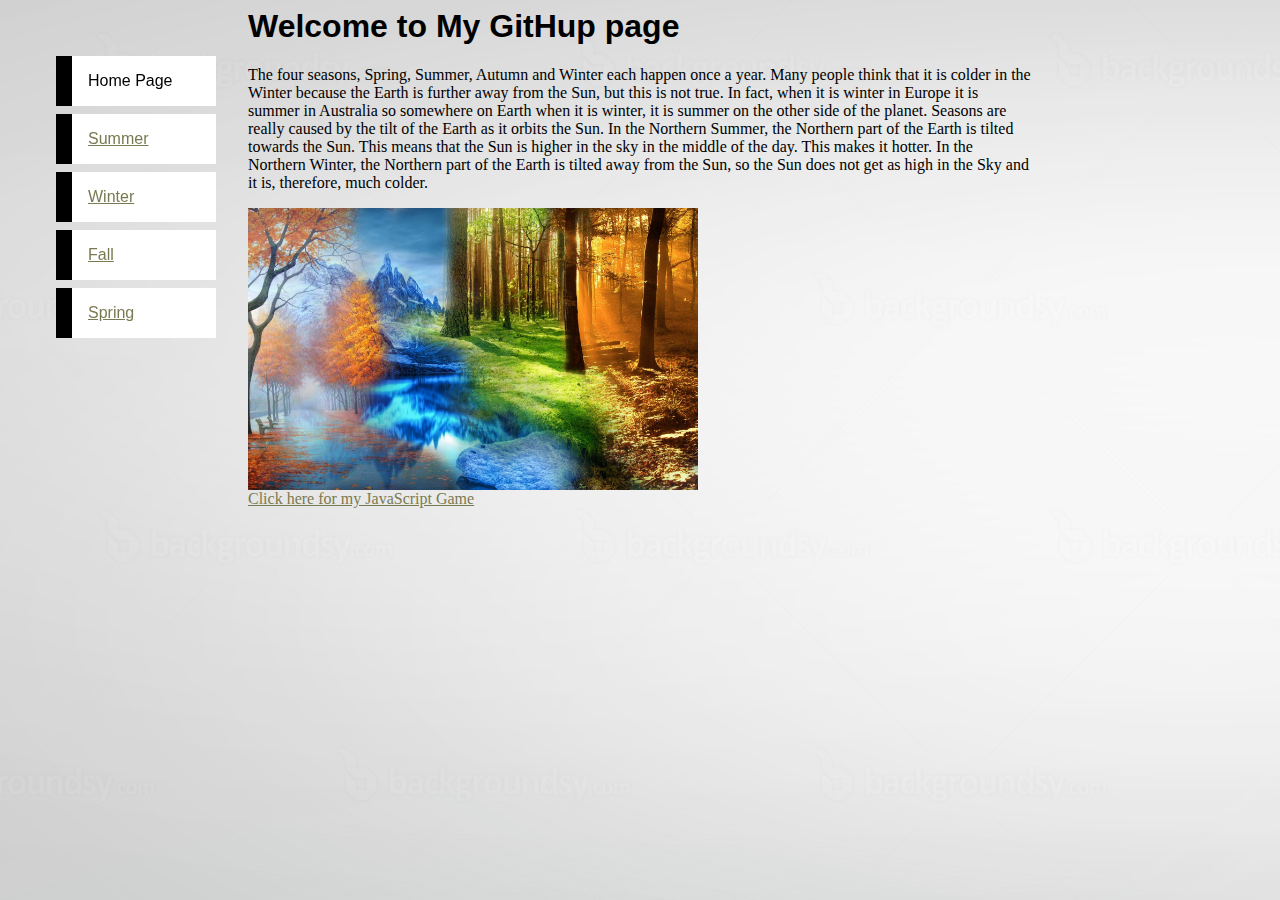
<file: index.html>
<html>
<head>

   <!-- Created by Ghadah Alzamel copyright 2016 -->

   <title>Welcome to the fourth-seasons in GitHup</title>

   <meta charset ="UTF-8">
   <link rel = "stylesheet" href ="css/mystyle.css">
   

</head>
<body>
  <ul class ="navbar">

    <li>Home Page</li>
    <li><a href= "pages/summer.html">Summer</a></li>
    <li><a href= "pages/winter.html">Winter</a></li> 
    <li><a href= "pages/fall.html">Fall</a></li>
    <li><a href= "pages/spring.html">Spring</a></li> 

    
    


</ul>






 <h1>Welcome to My GitHup page</h1>


 

<p>

The four seasons, Spring, Summer, Autumn and Winter each happen once a year. Many people think that it is colder in the Winter because the Earth is further away from the Sun, but this is not true. In fact, when it is winter in Europe it is summer in Australia so somewhere on Earth when it is winter, it is summer on the other side of the planet.

Seasons are really caused by the tilt of the Earth as it orbits the Sun. In the Northern Summer, the Northern part of the Earth is tilted towards the Sun. This means that the Sun is higher in the sky in the middle of the day. This makes it hotter. In the Northern Winter, the Northern part of the Earth is tilted away from the Sun, so the Sun does not get as high in the Sky and it is, therefore, much colder.



</p>
 <img src="images/seasons.jpg" width=450>

 
<br>

<a href = "js/gamepage.html" target = "_blank">Click here for my JavaScript Game</a>
</body>

 
</html>
</file>
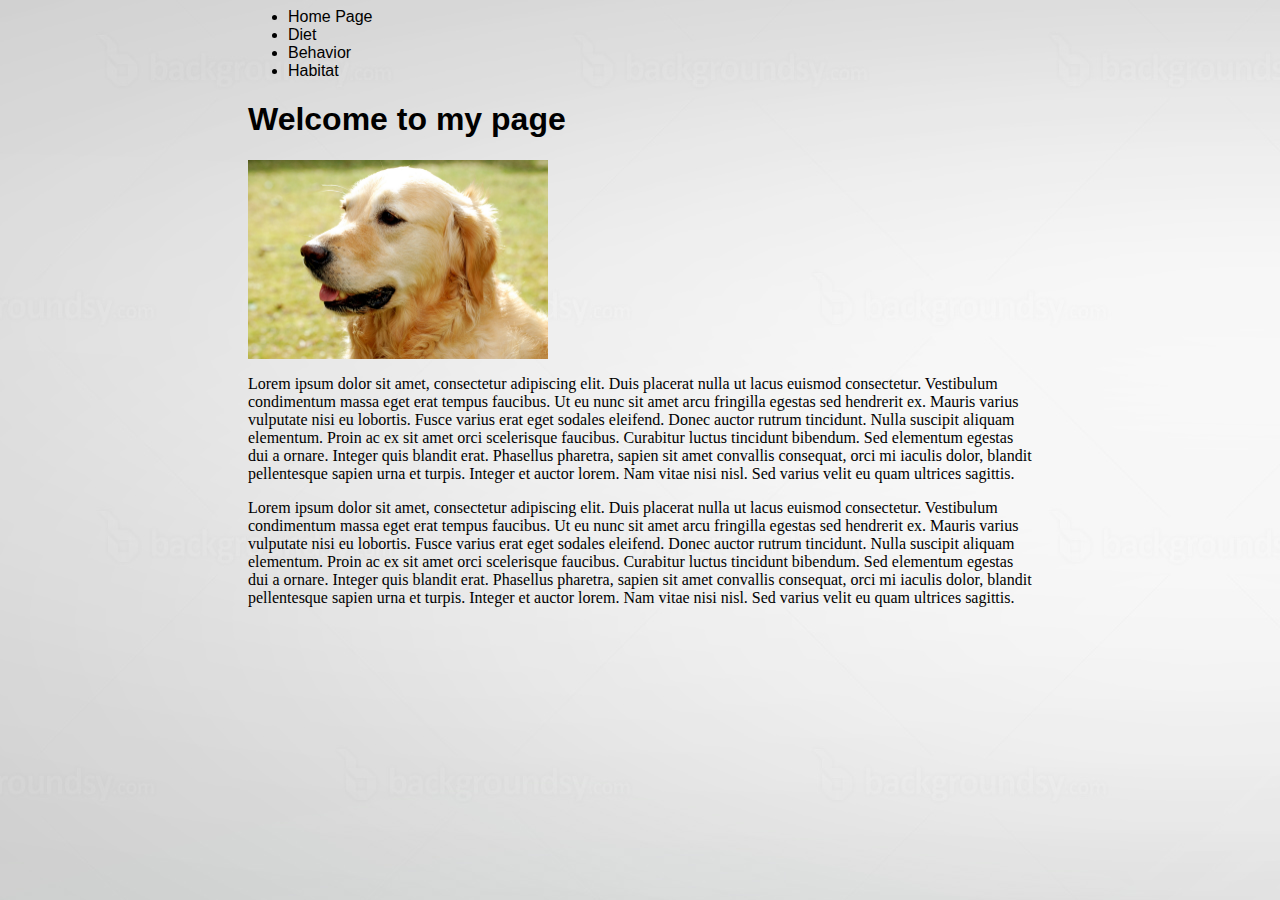
<file: untitled text 3.html>
<html>
<head>

   <!-- Created by Ghadah Alzamel copyright 2016 -->

   <title>Welcome to my page</title>

   <meta charset ="UTF-8">
   <link rel = "stylesheet" href ="css/mystyle.css">
   

</head>

  <ul>

    <li>Home Page</li>
    <li>Diet</li>
    <li>Behavior</li>
    <li>Habitat</li>
    
    


</ul>






 <h1>Welcome to my page</h1>


 <img src="images/dog.jpg" width=300>
<p>

Lorem ipsum dolor sit amet, consectetur adipiscing elit. Duis placerat nulla ut lacus euismod consectetur. Vestibulum condimentum massa eget erat tempus faucibus. Ut eu nunc sit amet arcu fringilla egestas sed hendrerit ex. Mauris varius vulputate nisi eu lobortis. Fusce varius erat eget sodales eleifend. Donec auctor rutrum tincidunt. Nulla suscipit aliquam elementum. Proin ac ex sit amet orci scelerisque faucibus. Curabitur luctus tincidunt bibendum. Sed elementum egestas dui a ornare. Integer quis blandit erat. Phasellus pharetra, sapien sit amet convallis consequat, orci mi iaculis dolor, blandit pellentesque sapien urna et turpis. Integer et auctor lorem. Nam vitae nisi nisl. Sed varius velit eu quam ultrices sagittis.


</p>

<p>

Lorem ipsum dolor sit amet, consectetur adipiscing elit. Duis placerat nulla ut lacus euismod consectetur. Vestibulum condimentum massa eget erat tempus faucibus. Ut eu nunc sit amet arcu fringilla egestas sed hendrerit ex. Mauris varius vulputate nisi eu lobortis. Fusce varius erat eget sodales eleifend. Donec auctor rutrum tincidunt. Nulla suscipit aliquam elementum. Proin ac ex sit amet orci scelerisque faucibus. Curabitur luctus tincidunt bibendum. Sed elementum egestas dui a ornare. Integer quis blandit erat. Phasellus pharetra, sapien sit amet convallis consequat, orci mi iaculis dolor, blandit pellentesque sapien urna et turpis. Integer et auctor lorem. Nam vitae nisi nisl. Sed varius velit eu quam ultrices sagittis.

</p>



<body>


</body>

 
</html>
</file>
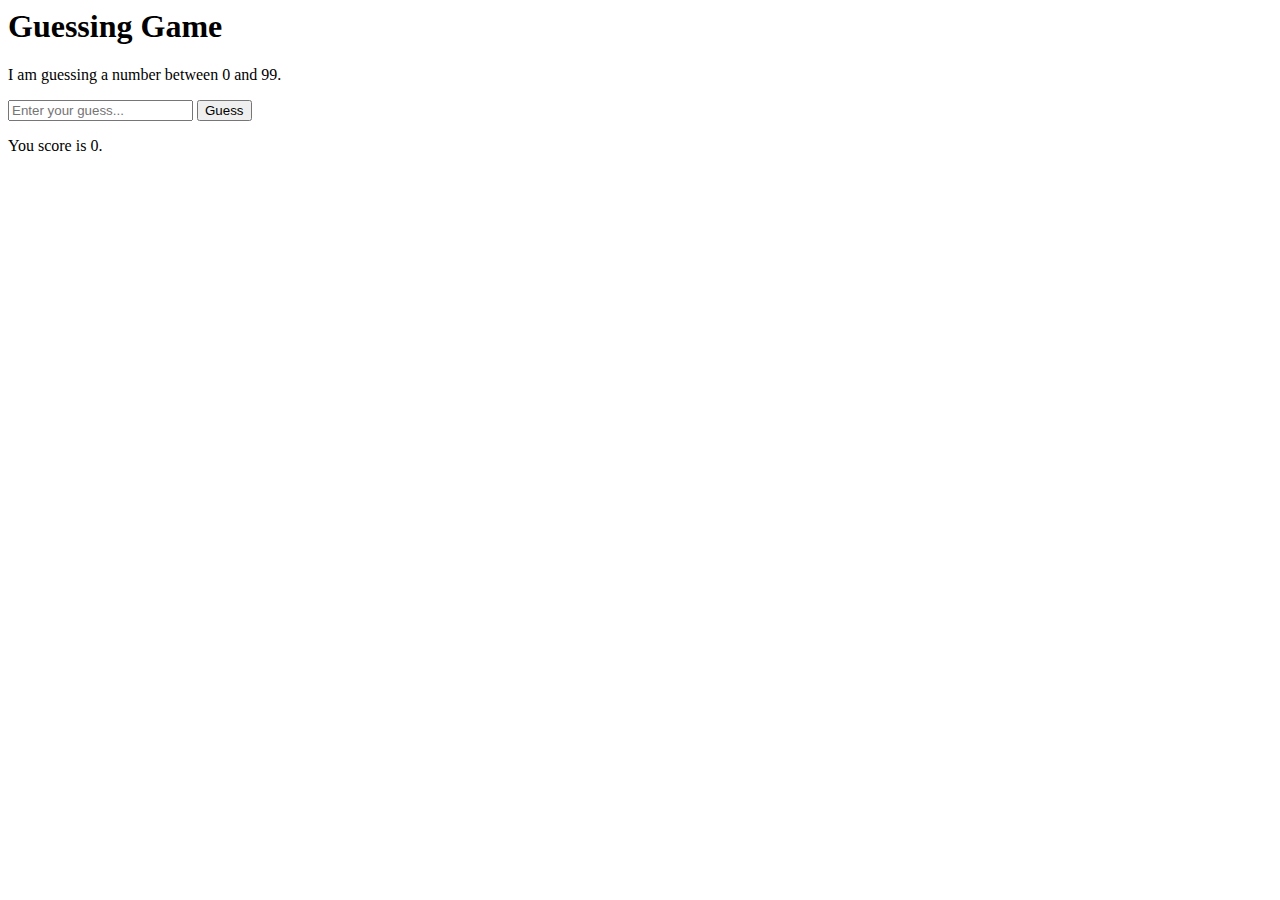
<file: js/gamepage.html>
<html>


<head>
  <!-- This game was create by Ghadah Alzamel 2016-->
  <title>Guessing Game</title>
  <meat charset = "UTF-8">
</head>


<body>
  <h1>Guessing Game</h1>
  
  <p id="output"> I am guessing a number between 0 and 99.</p>
  
  <input id="input" type="text" placeholder="Enter your guess...">
  <button>Guess</button>
  <p id="outputScore">You score is 0.</p>
  
  <script src="game.js"></script>



</body>



</html>
</file>
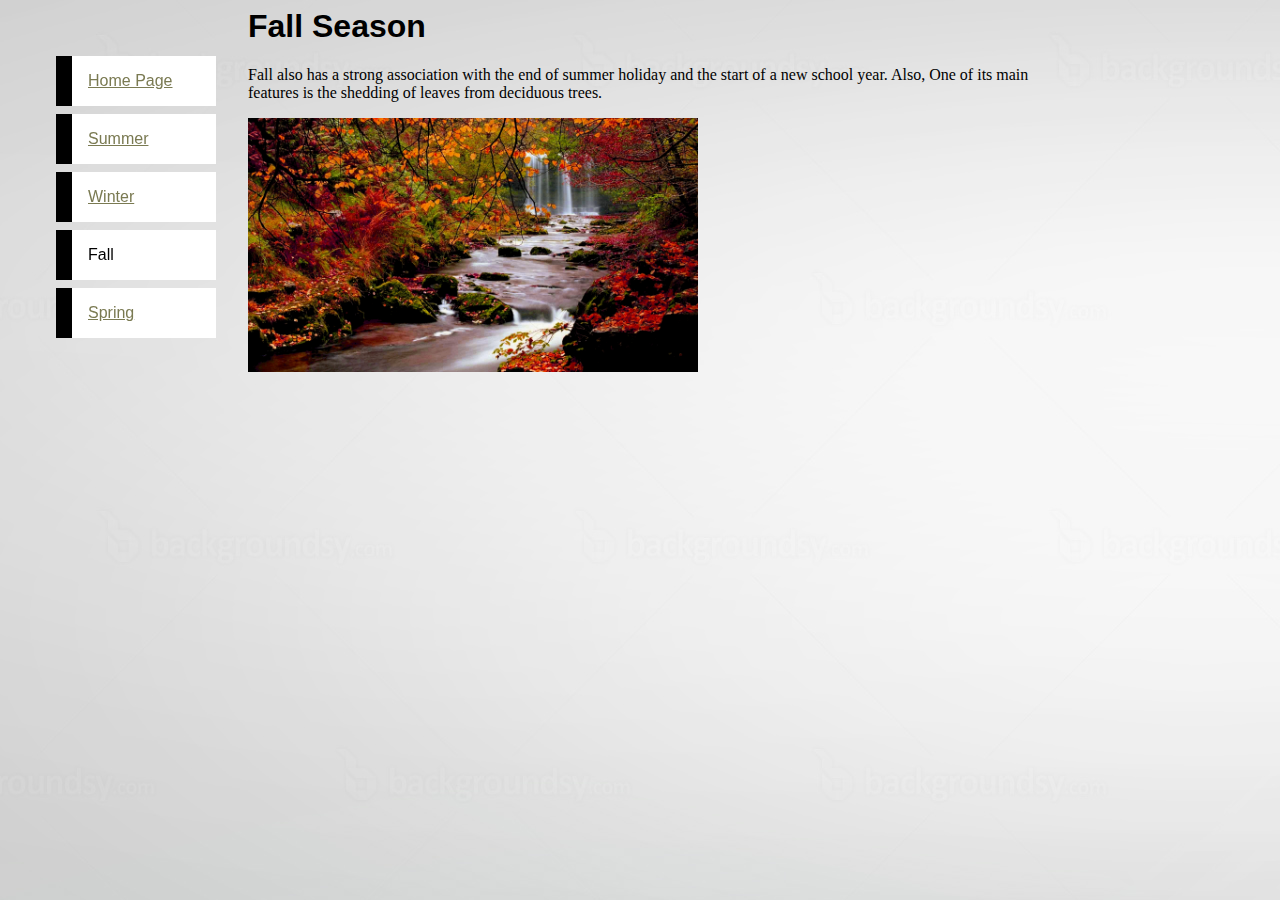
<file: pages/fall.html>
<html>
<head>

   <!-- Created by Ghadah Alzamel copyright 2016 -->

   <title>Welcome to Fall Page</title>

   <meta charset ="UTF-8">
   <link rel = "stylesheet" href ="../css/mystyle.css">
   

</head>

  <ul class = "navbar">

    <li><a href= "../index.html">Home Page</a></li>
    <li><a href= "summer.html">Summer</a></li>
    <li><a href= "winter.html">Winter</a></li> 
    <li>Fall</li>
    <li><a href= "spring.html">Spring</a></li>
    
    


</ul>






 <h1>Fall Season</h1>


 <p>

Fall also has a strong association with the end of summer holiday and the start of a new school year. Also, One of its main features is the shedding of leaves from deciduous trees.

</p>

      <img src="../images/fall.jpg" width=450>



<body>


</body>

 
</html>
</file>
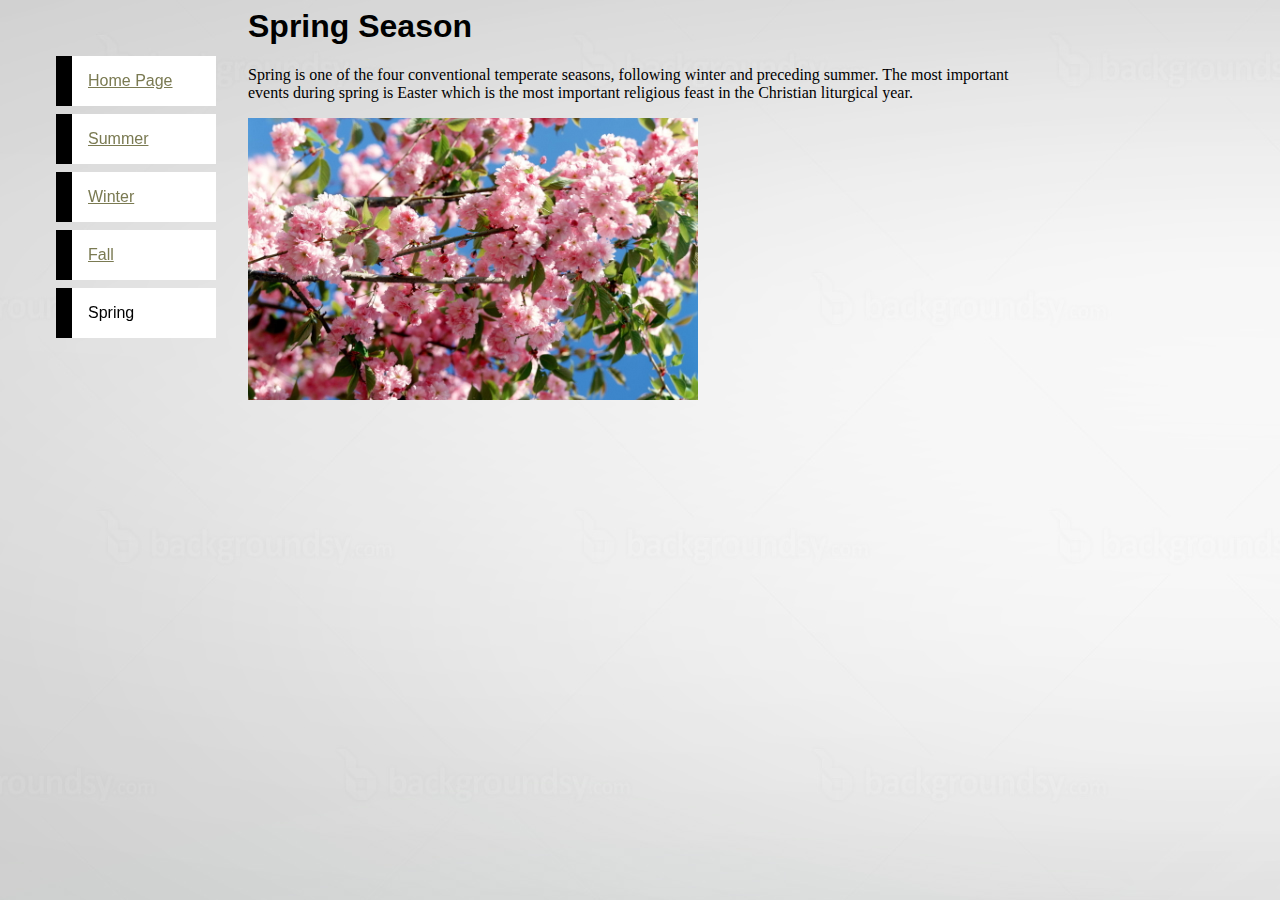
<file: pages/spring.html>
<html>
<head>

   <!-- Created by Ghadah Alzamel copyright 2016 -->

   <title>Welcome to Spring Page</title>

   <meta charset ="UTF-8">
   <link rel = "stylesheet" href ="../css/mystyle.css">
   

</head>

  <ul class = "navbar">

    <li><a href= "../index.html">Home Page</a></li>
    <li><a href= "summer.html">Summer</a></li>
    <li><a href= "winter.html">Winter</a></li> 
   <li><a href= "fall.html">Fall</a></li> 
   <li>Spring</li>
 
    
    


</ul>






 <h1>Spring Season</h1>


 <p>

Spring is one of the four conventional temperate seasons, following winter and preceding summer. The most important events during spring is Easter which is the most important religious feast in the Christian liturgical year.
</p>

      <img src="../images/spring.jpg" width=450>



<body>


</body>

 
</html>
</file>
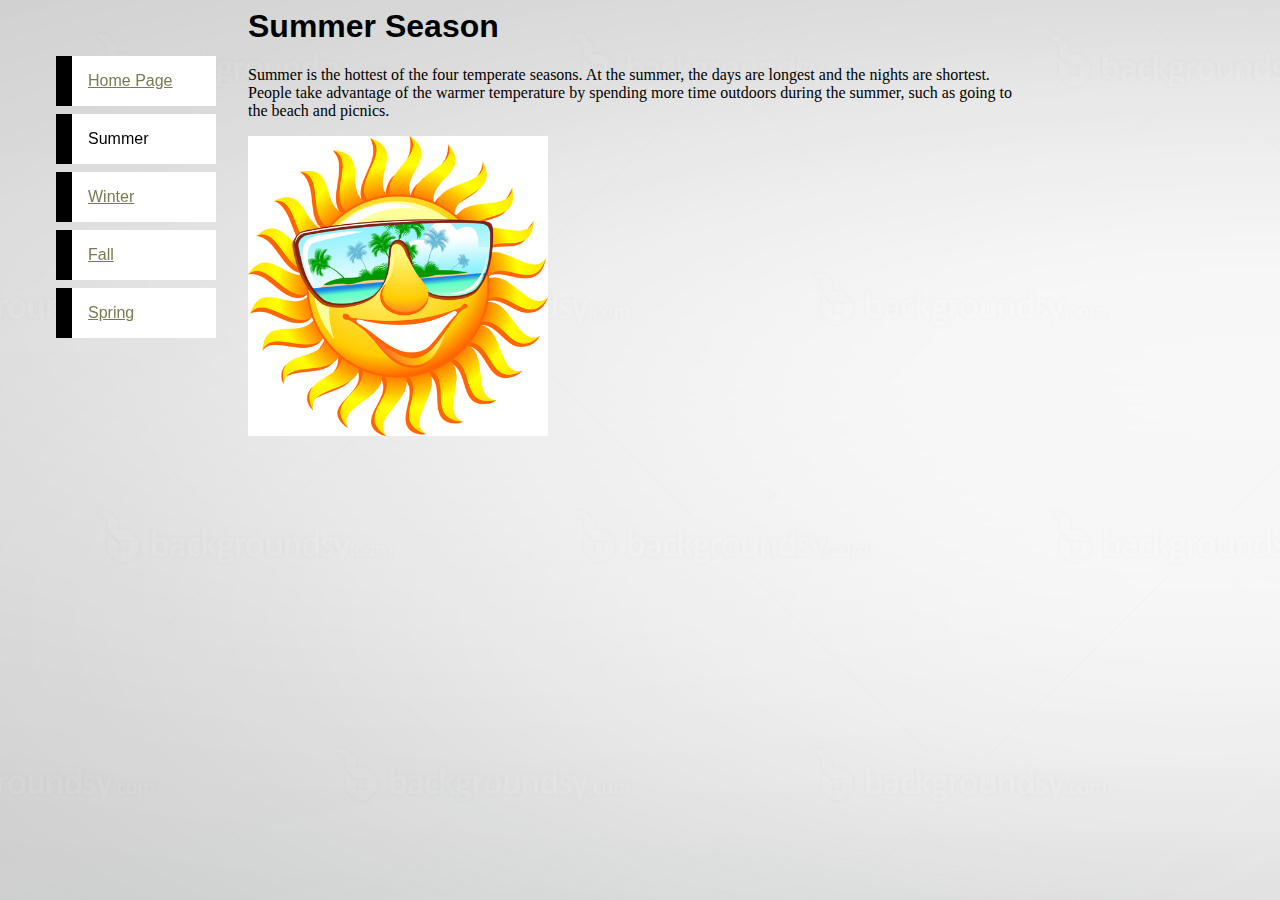
<file: pages/summer.html>
<html>
<head>

   <!-- Created by Ghadah Alzamel copyright 2016 -->

   <title>Welcome to Summer Page in GitHup</title>
   

   <meta charset ="UTF-8">
   <link rel = "stylesheet" href ="../css/mystyle.css">
   

</head>

  <ul class = "navbar">

    <li><a href= "../index.html">Home Page</a></li>
    <li>Summer</li>
    <li><a href= "winter.html">Winter</a></li> 
    <li><a href= "fall.html">Fall</a></li>
    <li><a href= "spring.html">Spring</a></li>

 
    


</ul>






 <h1>Summer Season</h1>


 <p>

 Summer is the hottest of the four temperate seasons. At the summer, the days are longest and the nights are shortest. People take advantage of the warmer temperature by spending more time outdoors during the summer, such as going to the beach and picnics.


</p>
 
    <img src="../images/summer.jpg" width=300>


<body>


</body>

 
</html>
</file>
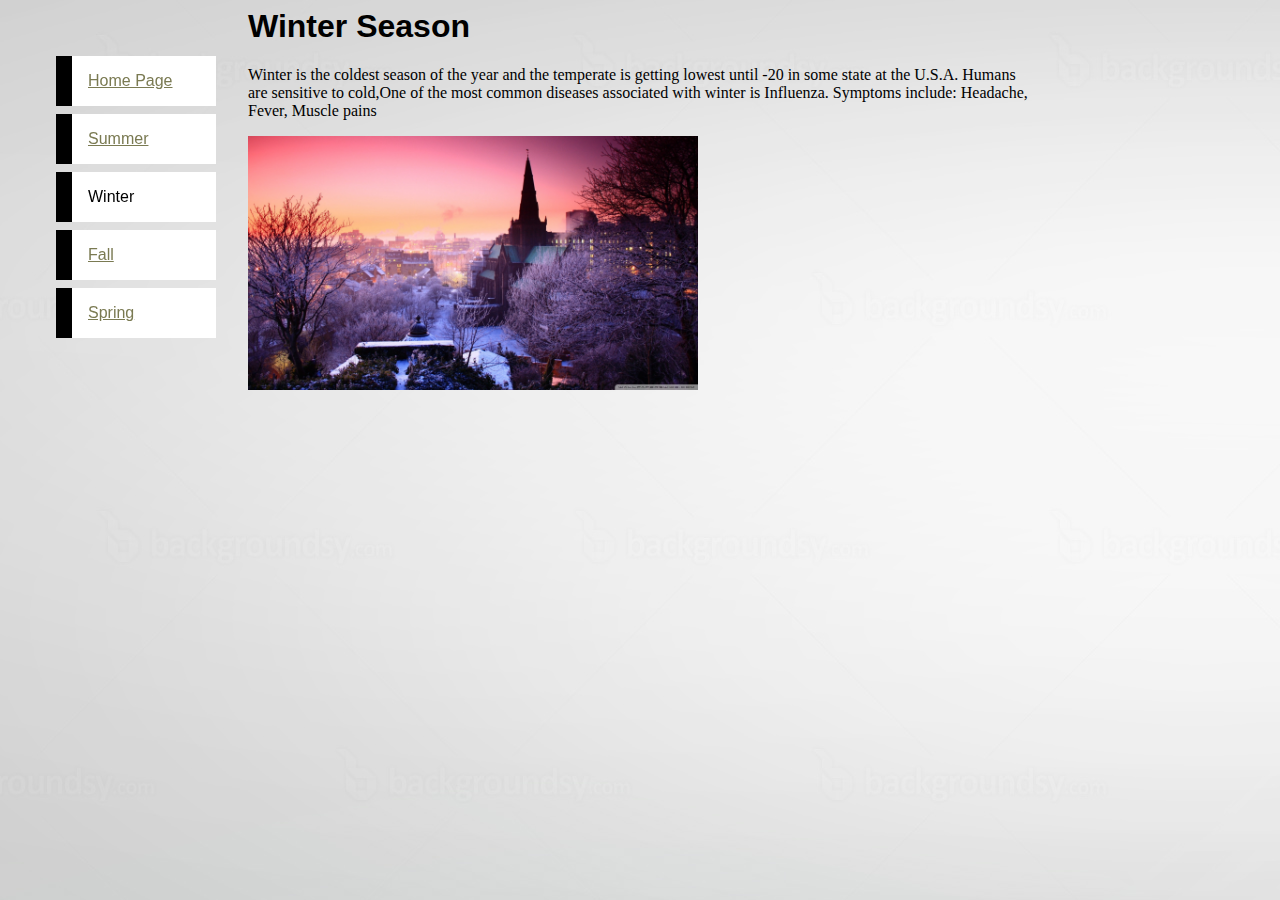
<file: pages/winter.html>
<html>
<head>

   <!-- Created by Ghadah Alzamel copyright 2016 -->

   <title>Welcome to Winter Page</title>

   <meta charset ="UTF-8">
   <link rel = "stylesheet" href ="../css/mystyle.css">
 
</head>

  <ul class = "navbar">

    <li><a href= "../index.html">Home Page</a></li>
    <li><a href= "summer.html">Summer</a></li>
    <li>Winter</li> 
    <li><a href= "fall.html">Fall</a></li>
    <li><a href= "spring.html">Spring</a></li>

    
    


</ul>






 <h1>Winter Season</h1>


 <p>

Winter is the coldest season of the year and the temperate is getting lowest until -20 in some state at the U.S.A. Humans are sensitive to cold,One of the most common diseases associated with winter is Influenza. Symptoms include: Headache, Fever, Muscle pains

</p>

     <img src="../images/winter.jpg" width=450>




<body>


</body>

 
</html>
</file>
<file: css/mystyle.css>
body
{

 background-color:#ccccff;

 background-image: url('../images/gray.jpg');
 font-family: Georgia, "Times New Roman", Times, serif;
 
 padding-left: 15em;
 padding-right: 15em;
 
  
 }

 h1 
 {
 font-family: Geneva,Helvetica,Arial,sens-serif; 
}
 ul 
 {
 font-family: Geneva,Helvetica,Arial,sens-serif; 
 
 }
 
 ul.navbar
 {
 list-style-type: none;
 position: fixed;
 top : 2em;
 left : 1em;
 width: 10em;
 
 }
 
 ul.navbar li
 {
 background: white;
 margin: 0.5em 0;
 padding: 1em;
 border-left: 1em solid black;
 
 }
 
 a:link
 {
 color:  #7a7a52;
 }
 
 a:visited
 {
 color:  #ffa31a;
 }
 
 img.textwrap
 {
 float: right;
 margin: 10px;
 }
</file>
